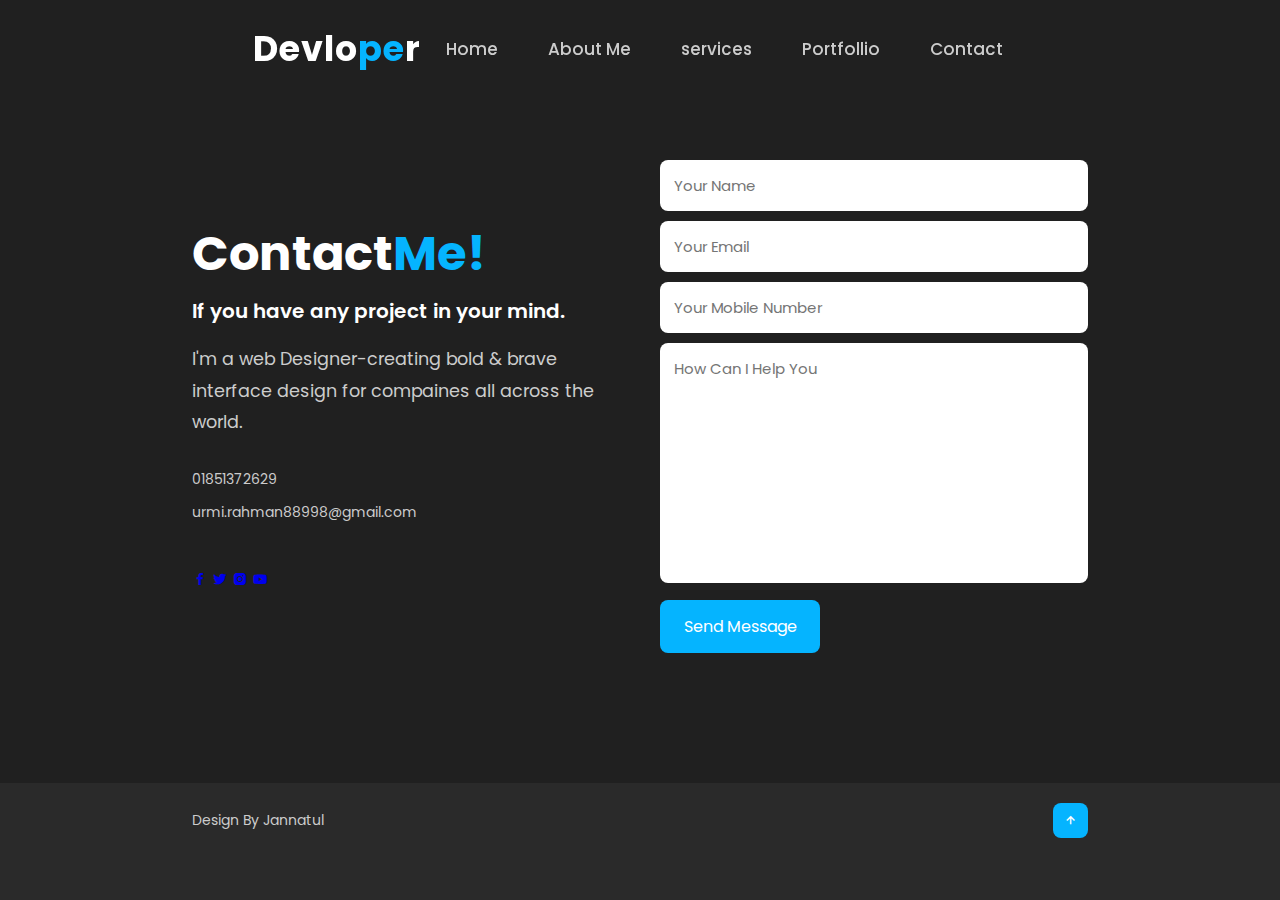
<file: Contact.html>
<!DOCTYPE html>
<html lang="en">
<head>
    <meta charset="UTF-8">
    <meta name="viewport" content="width=device-width, initial-scale=1.0">
    <title>Portfollio Website</title>
    <link rel="stylesheet" href="style.css">

    <link rel="stylesheet" href="https://unpkg.com/boxicons@latest/css/boxicons.min.css">

</head>
<body>
    
    <!------Header section----->
    <header>
        <a href="#"class="logo">Devlo<span>pe</span>r</a>
        <ul class="navlist">
            <li><a href="Home.html">Home</a></li>
            <li><a href="About Me.html">About Me</a></li>
            <li><a href="services.html">services</a></li>
            <li><a href="Portfollio.html">Portfollio</a></li>
            <li><a href="#contact">Contact</a></li>
        </ul>
        <div class="bx bx-menu" id="menu-icon"></div>
    </header>
  
    <!-------contact section------->
    <section class="contact"id="contact">
      <div class="contact-text">
        <h2>Contact<span>Me!</span></h2>
        <h4>If you have any project in your mind.</h4>
        <p>I'm a web Designer-creating bold & brave interface design for compaines all across the world.</p>
        <div class="list">
          <li><a href="#">01851372629</a></li>
          <li><a href="#">urmi.rahman88998@gmail.com</a></li>
        </div>
        <div class="contact-icons">
          <a href="#" ><i class='bx bxl-facebook'></i></a>
          <a href="#" ><i class='bx bxl-twitter' ></i></a>
          <a href="#" ><i class='bx bxl-instagram-alt' ></i></a>
          <a href="#" ><i class='bx bxl-youtube' ></i></a>
        </div>
      
      </div>
      <div class="contact-form">
        <form action="">
          <input type="name"placeholder="Your Name"required>
          <input type="email"placeholder="Your Email"required>
          <input type="number"placeholder="Your Mobile Number"required>
          <textarea name=""id=""cols="35"rows="10"placeholder="How Can I Help You"required></textarea>
          <input type="submit"value="Send Message"class="submit" required>
        </form>
      </div>
    </section>
     <!---------End Section--------->
     <section class="end">
      <div class="last-text">
        <p>Design By Jannatul</p>
      </div>
      <div class="top">
        <a href="#"><i class='bx bx-up-arrow-alt' ></i></a>
      </div>
     </section>
</body>

</html>
</file>
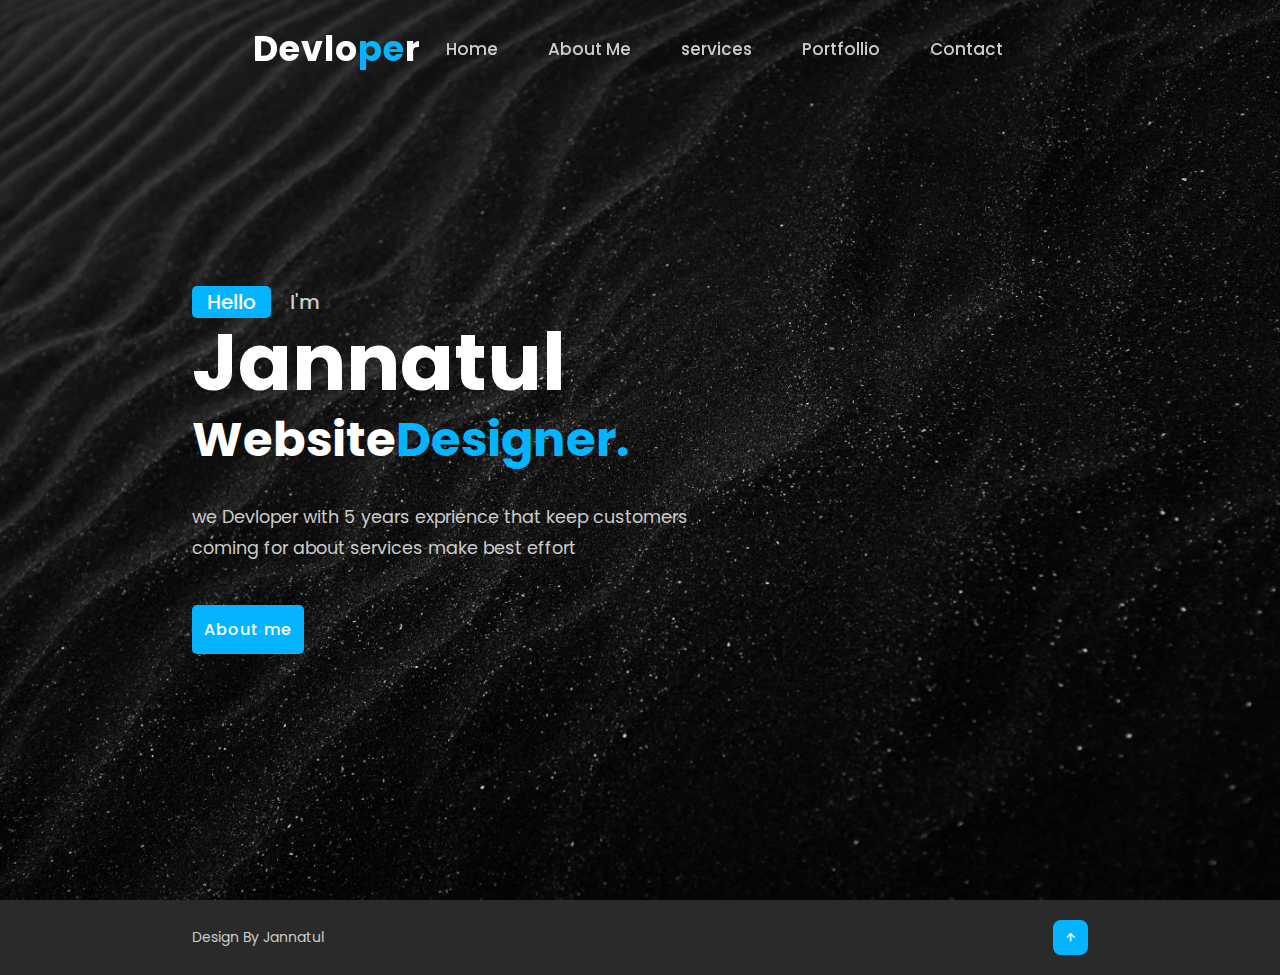
<file: Home.html>
<!DOCTYPE html>
<html lang="en">
<head>
    <meta charset="UTF-8">
    <meta name="viewport" content="width=device-width, initial-scale=1.0">
    <title>Portfollio Website</title>
    <link rel="stylesheet" href="style.css">

    <link rel="stylesheet" href="https://unpkg.com/boxicons@latest/css/boxicons.min.css">

</head>
<body>
    
    <!------Header section----->
    <header>
        <a href="#"class="logo">Devlo<span>pe</span>r</a>
        <ul class="navlist">
            <li><a href="#home">Home</a></li>
            <li><a href="#about">About Me</a></li>
            <li><a href="#services">services</a></li>
            <li><a href="#portfollio">Portfollio</a></li>
            <li><a href="#contact">Contact</a></li>
        </ul>
        <div class="bx bx-menu" id="menu-icon"></div>
    </header>

    <!------Home Section------>
    <section class="home" id="home">
        <div class="home-text">
           <div class="slider">
                <span class="one">Hello</span>
                <span class="two">I'm</span>
            </div>
            <h1>Jannatul</h1>
            <h3>Website<span>Designer.</span></h3>
            <p>we Devloper with 5 years exprience that keep customers<br>coming for about services make best effort</p>
            <div class="button">
                <a href="#" class="btn">About me</a>
            </div>
    
         </div>
        
    </section>
   
     <!---------End Section--------->
     <section class="end">
      <div class="last-text">
        <p>Design By Jannatul</p>
      </div>
      <div class="top">
        <a href="#"><i class='bx bx-up-arrow-alt' ></i></a>
      </div>
     </section>
</body>

</html>
</file>
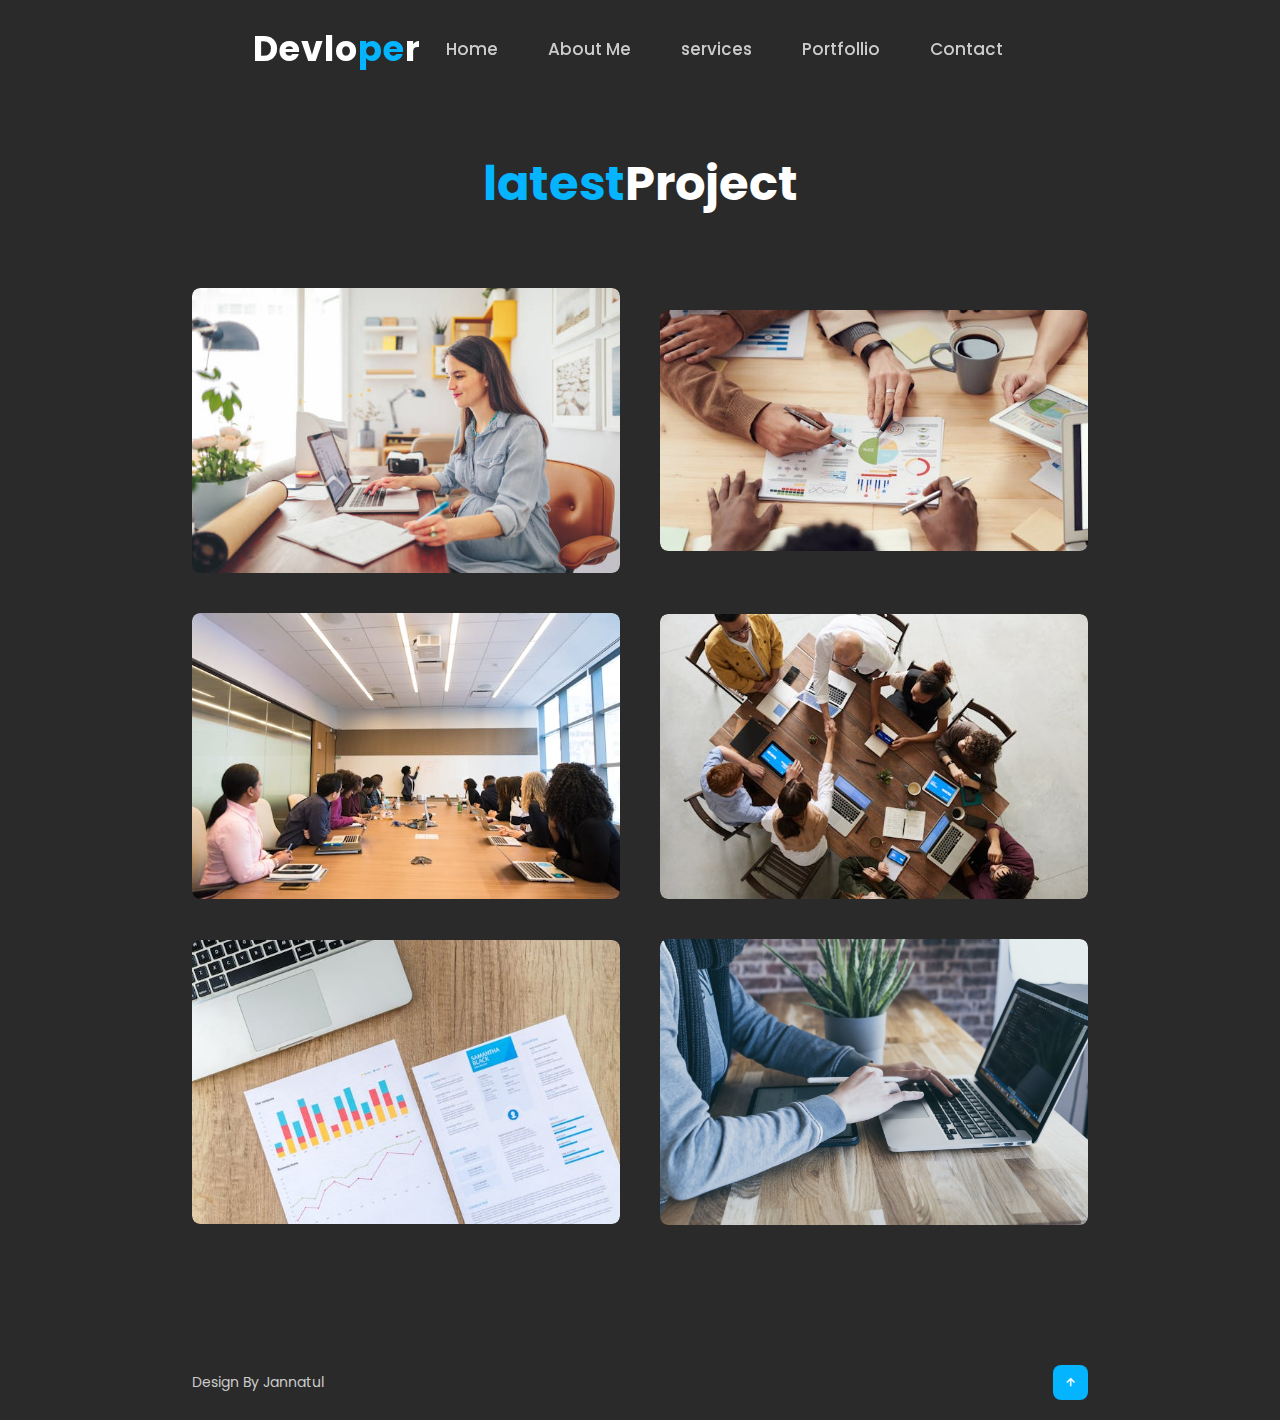
<file: Portfollio.html>
<!DOCTYPE html>
<html lang="en">
<head>
    <meta charset="UTF-8">
    <meta name="viewport" content="width=device-width, initial-scale=1.0">
    <title>Portfollio Website</title>
    <link rel="stylesheet" href="style.css">

    <link rel="stylesheet" href="https://unpkg.com/boxicons@latest/css/boxicons.min.css">

</head>
<body>
    
    <!------Header section----->
    <header>
        <a href="#"class="logo">Devlo<span>pe</span>r</a>
        <ul class="navlist">
            <li><a href="Home.html">Home</a></li>
            <li><a href="About Me.html">About Me</a></li>
            <li><a href="services.html">services</a></li>
            <li><a href="#portfollio">Portfollio</a></li>
            <li><a href="#contact">Contact</a></li>
        </ul>
        <div class="bx bx-menu" id="menu-icon"></div>
    </header>

   

    <!---------Portfolio section---------->
    <section class="portfollio"id="portfollio">
      <div class="main-text">
        <h2><span>latest</span>Project</h2>
      </div>
      <div class="portfollio-content">
        <div class="row">
          <img src="images/15.jpg">
          <div class="layer">
            <h5>Visual Design</h5>
            <p>Check my 10 best Design's updates for the top web Design & development compaines.</p>
            <a href="#"><i class="bx bx-link-enternal"></i></a>
          </div>
        </div>
        <div class="row">
          <img src="images/25.jpeg">
          <div class="layer">
            <h5>Visual Design</h5>
            <p>Check my 10 best Design's updates for the top web Design & development compaines.</p>
            <a href="#"><i class="bx bx-link-enternal"></i></a>
          </div>
        </div>
        <div class="row">
          <img src="images/13.jpeg">
          <div class="layer">
            <h5>Visual Design</h5>
            <p>Check my 10 best Design's updates for the top web Design & development compaines.</p>
            <a href="#"><i class="bx bx-link-enternal"></i></a>
          </div>
        </div>
        <div class="row">
          <img src="images/18.jpeg">
          <div class="layer">
            <h5>Visual Design</h5>
            <p>Check my 10 best Design's updates for the top web Design & development compaines.</p>
            <a href="#"><i class="bx bx-link-enternal"></i></a>
          </div>
        </div>
        <div class="row">
          <img src="images/23.jpeg">
          <div class="layer">
            <h5>Visual Design</h5>
            <p>Check my 10 best Design's updates for the top web Design & development compaines.</p>
            <a href="#"><i class="bx bx-link-enternal"></i></a>
          </div>
        </div>
        <div class="row">
          <img src="images/blog-post-3.jpg">
          <div class="layer">
            <h5>Visual Design</h5>
            <p>Check my 10 best Design's updates for the top web Design & development compaines.</p>
            <a href="#"><i class="bx bx-link-enternal"></i></a>
          </div>
        </div>
      </div>
    </section>
    
     <!---------End Section--------->
     <section class="end">
      <div class="last-text">
        <p>Design By Jannatul</p>
      </div>
      <div class="top">
        <a href="#"><i class='bx bx-up-arrow-alt' ></i></a>
      </div>
     </section>
</body>

</html>
</file>
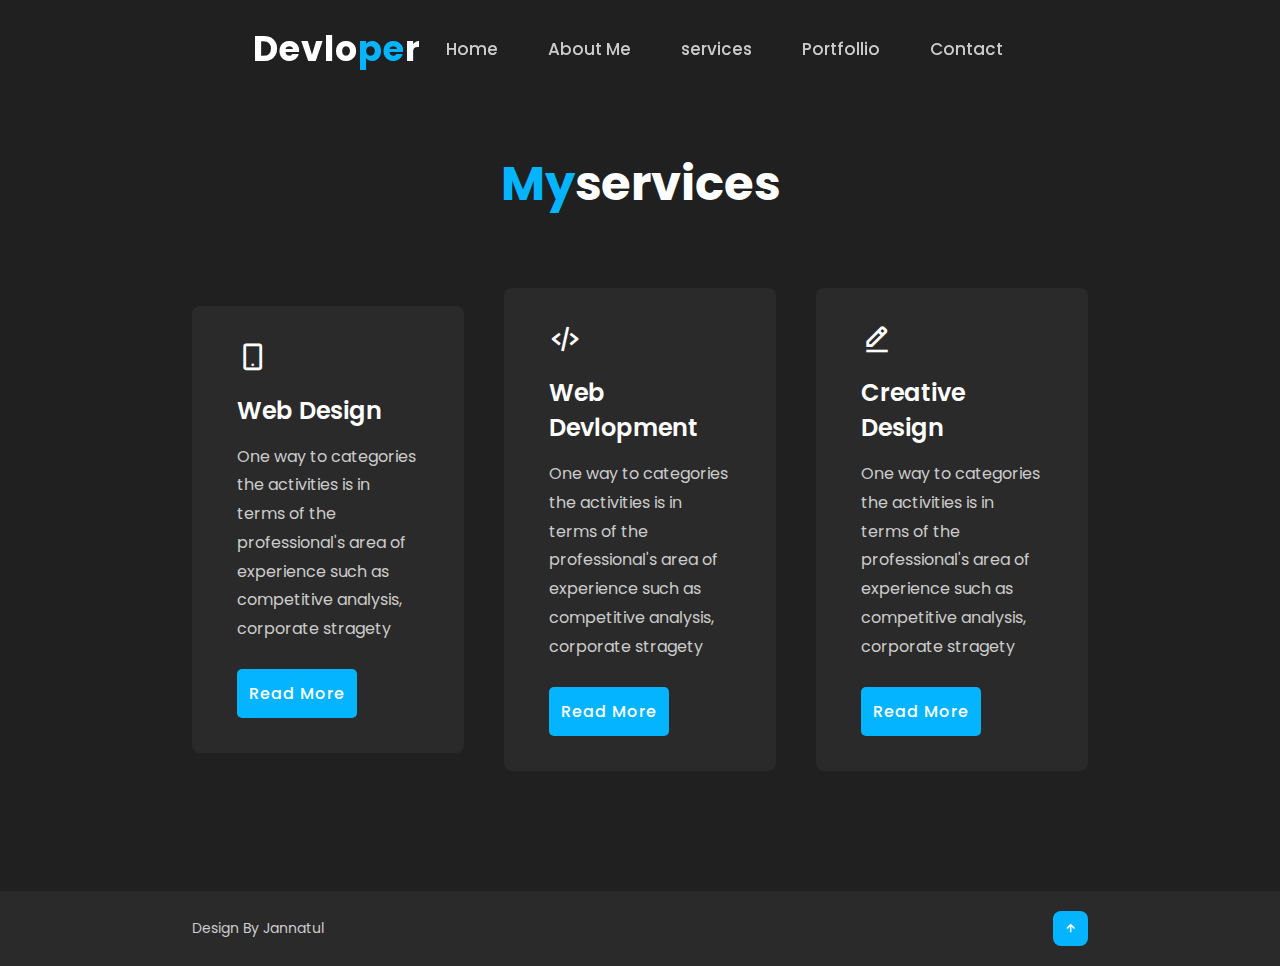
<file: services.html>
<!DOCTYPE html>
<html lang="en">
<head>
    <meta charset="UTF-8">
    <meta name="viewport" content="width=device-width, initial-scale=1.0">
    <title>Portfollio Website</title>
    <link rel="stylesheet" href="style.css">

    <link rel="stylesheet" href="https://unpkg.com/boxicons@latest/css/boxicons.min.css">

</head>
<body>

    <!------Header section----->
    <header>
        <a href="#"class="logo">Devlo<span>pe</span>r</a>
        <ul class="navlist">
            <li><a href="Home.html">Home</a></li>
            <li><a href="About Me.html">About Me</a></li>
            <li><a href="#services">services</a></li>
            <li><a href="#portfollio">Portfollio</a></li>
            <li><a href="#contact">Contact</a></li>
        </ul>
        <div class="bx bx-menu" id="menu-icon"></div>
    </header>


      <!----------Service section---------->
      <section class="services"id="services">
      <div class="main-text">
        <h2><span>My</span>services</h2>
      </div>
      <div class="services-content">
        <div class="box">
          <div class="s-icons">
            <i class="bx bx-mobile-alt"></i>
          </div>
          <h3>Web Design</h3>
          <p>One way to categories the activities is in terms of the professional's area of experience such as competitive analysis, corporate stragety</p>
          <a href="#"class="btn">Read More</a>
        </div>
        <div class="box">
          <div class="s-icons">
            <i class="bx bx-code-alt"></i>
          </div>
          <h3>Web Devlopment</h3>
          <p>One way to categories the activities is in terms of the professional's area of experience such as competitive analysis, corporate stragety</p>
          <a href="#"class="btn">Read More</a>
        </div>
        <div class="box">
          <div class="s-icons">
            <i class="bx bx-edit-alt"></i>
          </div>
          <h3>Creative Design</h3>
          <p>One way to categories the activities is in terms of the professional's area of experience such as competitive analysis, corporate stragety</p>
          <a href="#"class="btn">Read More</a>
        </div>

      </div>
    </section>

     <!---------End Section--------->
     <section class="end">
      <div class="last-text">
        <p>Design By Jannatul</p>
      </div>
      <div class="top">
        <a href="#"><i class='bx bx-up-arrow-alt' ></i></a>
      </div>
     </section>
</body>

</html>
</file>
<file: style.css>
@import url('https://fonts.googleapis.com/css2?family=Poppins:ital,wght@0,100;0,200;0,300;0,400;0,500;0,600;0,700;0,800;0,900;1,100;1,200;1,300;1,400;1,500;1,600;1,700;1,800;1,900&display=swap');

*{
    padding: 0;
    margin: 0;
    box-sizing: border-box;
    text-decoration: none;
    list-style: none;
    scroll-behavior: smooth;
    font-family: "Poppins", sans-serif;
}
:root{
    --bg-color:#2a2a2a;
    --second-bg-color:#202020;
    --text-color:#fff;
    --second-color:#ccc;
    --main-color:#05b4ff;
    --big-font:5rem;
    --h2-font:3rem;
    --p-font:1.1rem;
}
body{
    background: var(--bg-color);
    color: var(--text-color);
}
header{
    position: fixed;
    width: 100%;
    top: 0;
    right: 0;
    z-index: 1000;
    display: flex;
    align-items: center;
    justify-content: center;
    background: transparent;
    padding: 22px 15%;
    border-bottom: 1px solid transparent;
    transition: all .45s ease;
}
.logo{
    color: var(--text-color);
    font-size: 35px;
    font-weight: 700;
    letter-spacing: 1px;
}
span{
    color: var(--main-color);
}
.navlist{
    display: flex;
}
.navlist a {
    color: var(--second-color);
    font-size: 17px;
    font-weight: 500;
    margin: 0 25px;
    transition: all .45s ease;
}
.navlist a :hover{
    color: var(--main-color);
}
.navlist a.active{
    color: var(--main-color);
}
#menu-icon{
    font-size: 35px;
    color: var(--text-color);
    z-index: 1000;
    cursor: pointer;
    margin-left: 25px;
    display: none;
}
section{
    padding: 160px 15% 120px;
}
.home{
    position: relative;
    height: 100vh;
    width: 100%;
    background-image: url(images/background1.jpg);
    background-size: cover;
    background-position: center;
    display: flex;
    align-items: center;
    justify-content: flex-start;
}
.slide{
    margin-bottom: 20px;
}
.one{
    display: inline-block;
    margin-right: 15px;
    padding: 0 15px;
    line-height: 32px;
    font-size: 20px;
    font-weight: 500;
    border-radius: 5px;
    background: var(--main-color);
    color: var(--text-color);
}
.two{
    display: inline-block;
    color: var(--second-color);
    font-size: 20px;
    font-weight: 500;
}
.home-text h1{
    font-weight: 700;
    color: var(--text-color);
    line-height: 1.1;
    margin: 0 0 8px;
    font-size: var(--big-font);
}
.home-text h3{
    font-weight: 700;
    color: var(--text-color);
    line-height: 1.1;
    margin: 0 0 35px;
    font-size: 3rem;
}
.home-text p{
    color: var(--second-color);
    font-size: var(--p-font);
    line-height: 1.8;
    margin-bottom: 40px;
}
.button{
    display: inline-block;
    align-items: center;
    justify-content: center;
}
.btn{
    display: inline-block;
    padding: 12px;
    background: var(--main-color);
    border-radius: 5px;
    color: var(--text-color);
    font-size: 1rem;
    letter-spacing: 1px;
    font-weight: 500;
    transition: all .45s ease;
}
.btn:hover{
    transform: scale(0.9);
}
.services{
    background: var(--second-bg-color);
}
.main-text{
    text-align: center;
}
.main-text p{
    color: var(--second-color);
    font-size: 15px;
    margin-bottom: 15px;
}
.main-text h2{
    font-size: var(--h2-font);
    line-height: 1;
}
.services-content{
    display: grid;
    grid-template-columns: repeat(auto-fit, minmax(250px,auto));
    align-items: center;
    gap: 2.5rem;
    margin-top: 5rem;
}
.box{
    background: var(--bg-color);
    padding: 35px 45px;
    border-radius: 8px;
    transition: all .45s ease;
}
.s-icons i{
    font-size: 32px;
    margin-bottom: 20px;
}
.box h3{
    font-size: 24px;
    font-weight: 600;
    color: var(--text-color);
    margin-bottom: 15px;
}
.box p{
    color: var(--second-color);
    font-size: 1rem;
    line-height: 1.8;
    margin-bottom: 25px;
}
.box:hover{
    transform: translateY(-8px);
    cursor: pointer;
}
.portfollio-content{
    display: grid;
    grid-template-columns: repeat(auto-fit, minmax(350px,auto));
    align-items: center;
    gap: 2.5rem;
    margin-top: 5rem;
}
.row{
    position: relative;
    overflow: hidden;
    border-radius: 8px;
    cursor: pointer;
}
.row img{
    width: 100%;
    border-radius: 8px;
    display: block;
    transition: transform 0.5s;
}
.layer{
    width: 100%;
    height: 0;
    background: linear-gradient(rgba(0,0,0,0.1),#00a6ff);
    position: absolute;
    border-radius: 8px;
    left: 0;
    bottom: 0;
    overflow: hidden;
    display: flex;
    flex-direction: column;
    align-items: center;
    padding: 0 40px;
    transition: height 0.5s;
}
.layer h5{
    font: 20px;
    font-weight: 600;
    margin-bottom: 15px;
    
}
.layer p{
    color: var(--second-color);
    font-size: 1rem;
    line-height: 1.8;
}
.layer i{
    color: var(--main-color);
    margin-top: 20px;
    font-size: 20px;
    background: var(--text-color);
    width: 60px;
    height: 60px;
    display: flex;
    align-items: center;
    justify-content: center;
    border-radius: 50px;
}
.row:hover img{
    transform: scale(1.1);
}
.row:hover .layer{
    height: 100%;
}
.contact{
    background: var(--second-bg-color);
    display: grid;
    grid-template-columns: repeat(2,1fr);
    align-items: center;
    gap: 2.5rem;
}
.contact-text h4{
    color: var(--text-color);
    margin: 18px 0;
    font-size: 20px;
    font-weight: 600;
}
.contact-text h2{
    font-size: var(--h2-font);
    line-height: 1;
}
.contact-text p{
    color: var(--second-color);
    font-size: var(--p-font);
    line-height: 1.8;
    margin-bottom: 30px;
}
.list{
    margin-bottom: 2.8rem;
}
.list li{
    margin-bottom: 12px;
}
.list li a{
    display: block;
    color: var(--second-color);
    font-size: 14px;
    transition: all .45s ease;
}
.list li a:hover{
    height: 45px;
    width: 45px;
    background: var(--main-color);
    color: var(--text-color);
    font-size: 22px;
    display: inline-block;
    align-items: center;
    justify-content: center;
    border-radius: 8px;
    margin-right: 15px;
    transition: all .45s ease;
}
.contact-icons i:hover{
    color: var(--main-color);
}
.contact-form form{
    position: relative;
}
.contact-form form input, form textarea{
    width: 100%;
    padding: 14px;
    border: var(--bg-color);
    color: var(--text-color);
    border: none;
    outline: none;
    font-size: 15px;
    border-radius: 8px;
    margin-bottom: 10px;
}
.contact-form textarea{
    resize: none;
    height: 240px;
}
.contact-form .submit{
    display: inline-block;
    font-size: 16px;
    background: var(--main-color);
    color: var(--text-color);
    width: 160px;
    transition: all .45s ease;
}
.contact-form .submit:hover{
    transform: scale(1.1);
    cursor: pointer;
}
.end{
    padding: 20px 15%;
    display: flex;
    flex-wrap: wrap;
    align-items: center;
    justify-content: space-between;
    gap: 2rem;
    background: var(--bg-color);
}
.last-text p{
    color: var(--second-color);
    font-size: 14px;
}
.top i{
    padding: 10px;
    border-radius: 8px;
    font-size: 15px;
    color: var(--text-color);
    background: var(--main-color);
}
@media(max-width:1480p){
    header{
        padding: 12px 2.5%;
        transition: .1s;
    }
    section{
        padding: 110px 3% 60px;
    }
    .end{
        padding: 15px 3%;
    }
}
@media(max-width:1100px){
    :root{
        --big-font:4rem;
        --h2-font:2.5rem;
        --p-font:1rem;
        transition: .1s;
    }
    .home-text h3{
        font-size: 2.5rem;
    }
    .home{
        height: 87vh;
    }
}
@media(max-width:920px){
    .about{
        grid-template-columns: 1fr;
    }
    .about-img img{
        width: 100%;
        height: auto;
        max-width: 100%;
    }
    .contact{
        grid-template-columns: 1fr;
    }
}
@media(max-width:480px){
    #mnu-icon{
        display: block;
    }
    .navlist{
        position: absolute;
        top:-1000px;
        right:0;
        left: 0;
        display: flex;
        flex-direction: column;
        background: var(--bg-color);
        text-align: left;
        transition: all .45s ease;
    }
    .navlist a{
        display: block;
        margin: 17px;
        font-size: 20px;
        transition: all .45s ease;
        color: var(--text-color);
    }
    .navlist a:hover{
        color: var(--main-color);
    }
    navlist a.active{
        color: var(--text-color);
    }
    .navlist.open{
        top: 100%;
    }
}
</file>
